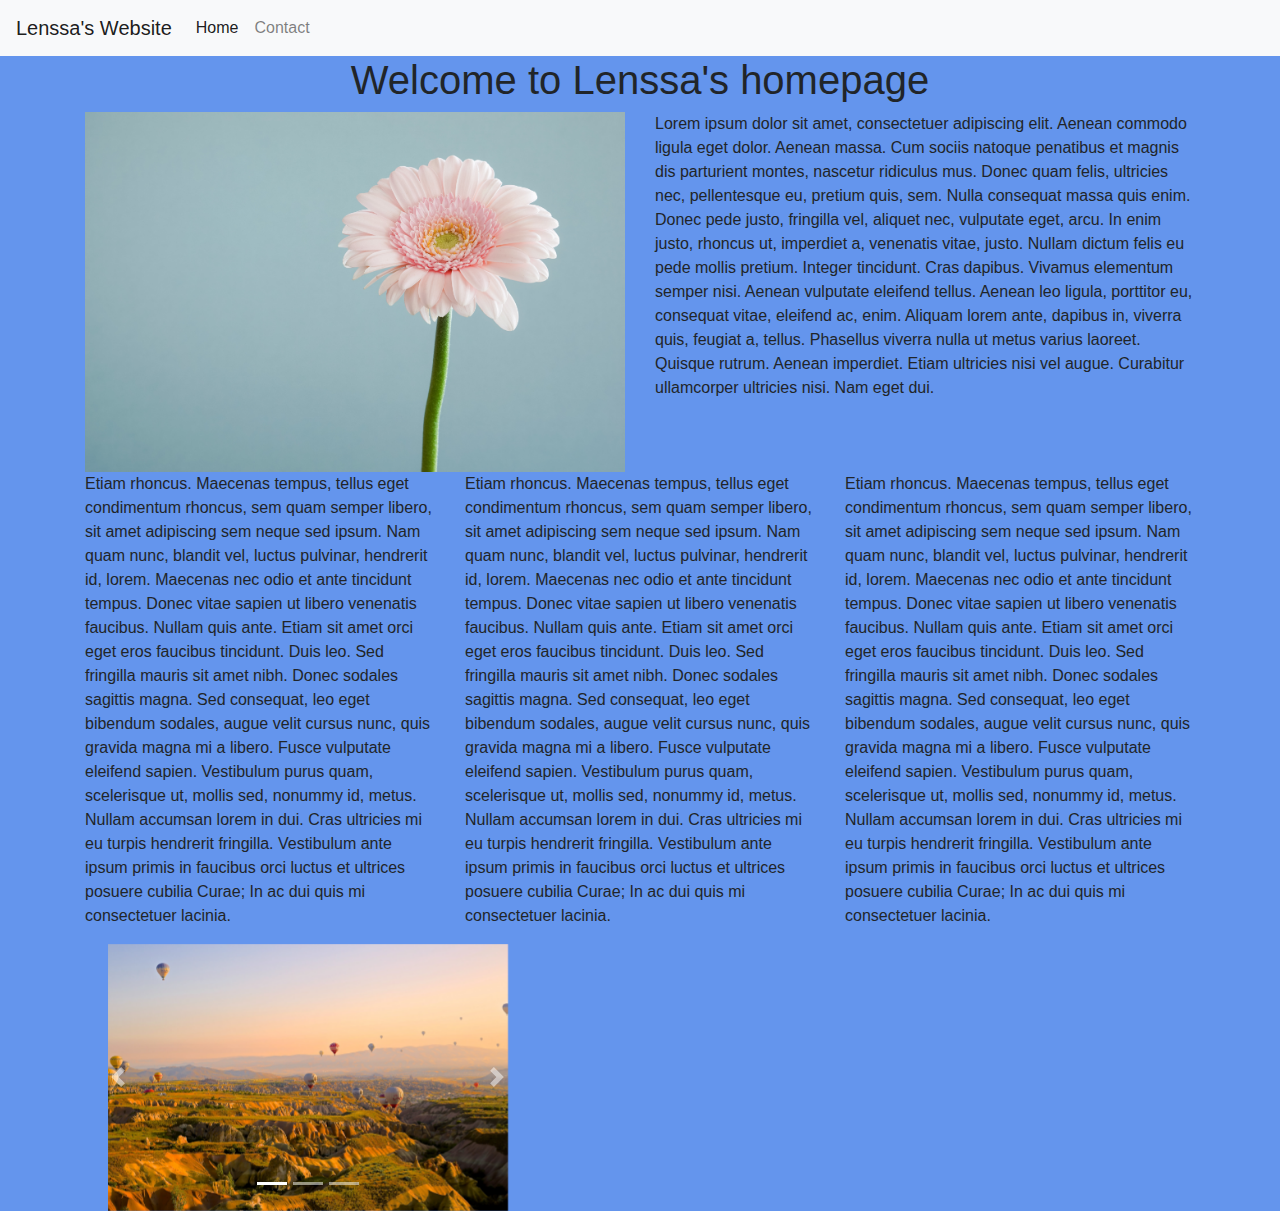
<file: index.html>
<!doctype html>
<html lang="en">
  <head>
    <!-- Required meta tags -->
    <meta charset="utf-8">
    <meta name="viewport" content="width=device-width, initial-scale=1, shrink-to-fit=no">
    <!-- Bootstrap CSS -->
    <link rel="stylesheet" href="css /bootstrap.min.css">
	<link rel="stylesheet" type="text/css" href="css /style.css">
    <title>Lenssa's website | Homepage</title>
  </head>
  <body>
<nav class="navbar navbar-expand-lg navbar-light bg-light">
  <a class="navbar-brand" href="index.html">Lenssa's Website</a>
  <button class="navbar-toggler" type="button" data-toggle="collapse" data-target="#navbarNav" aria-controls="navbarNav" aria-expanded="false" aria-label="Toggle navigation">
    <span class="navbar-toggler-icon"></span>
  </button>
  <div class="collapse navbar-collapse" id="navbarNav">
    <ul class="navbar-nav">
      <li class="nav-item active">
        <a class="nav-link" href="#">Home</a>
      </li>
      <li class="nav-item">
        <a class="nav-link" href="contact.html">Contact</a>
      </li>
    </ul>
  </div>
</nav>
<header><h1>Welcome to Lenssa's homepage</h1></header>
<div class="container">
	<div class="row">
		<div class="col-lg"> 
			<img src="images/index_5_flower.jpg" class="img-fluid" height="280;" alt="Flower">
		</div>
		<div class="col-lg">
			<p>Lorem ipsum dolor sit amet, consectetuer adipiscing elit. Aenean commodo ligula eget dolor. Aenean massa. Cum sociis natoque penatibus et magnis dis parturient montes, nascetur ridiculus mus. Donec quam felis, ultricies nec, pellentesque eu, pretium quis, sem. Nulla consequat massa quis enim. Donec pede justo, fringilla vel, aliquet nec, vulputate eget, arcu. In enim justo, rhoncus ut, imperdiet a, venenatis vitae, justo. Nullam dictum felis eu pede mollis pretium. Integer tincidunt. Cras dapibus. Vivamus elementum semper nisi. Aenean vulputate eleifend tellus. Aenean leo ligula, porttitor eu, consequat vitae, eleifend ac, enim. Aliquam lorem ante, dapibus in, viverra quis, feugiat a, tellus. Phasellus viverra nulla ut metus varius laoreet. Quisque rutrum. Aenean imperdiet. Etiam ultricies nisi vel augue. Curabitur ullamcorper ultricies nisi. Nam eget dui.</p>
		</div>
	</div>
	  <div class="row">
		<div class="col-md">
		  <p>Etiam rhoncus. Maecenas tempus, tellus eget condimentum rhoncus, sem quam semper libero, sit amet adipiscing sem neque sed ipsum. Nam quam nunc, blandit vel, luctus pulvinar, hendrerit id, lorem. Maecenas nec odio et ante tincidunt tempus. Donec vitae sapien ut libero venenatis faucibus. Nullam quis ante. Etiam sit amet orci eget eros faucibus tincidunt. Duis leo. Sed fringilla mauris sit amet nibh. Donec sodales sagittis magna. Sed consequat, leo eget bibendum sodales, augue velit cursus nunc, quis gravida magna mi a libero. Fusce vulputate eleifend sapien. Vestibulum purus quam, scelerisque ut, mollis sed, nonummy id, metus. Nullam accumsan lorem in dui. Cras ultricies mi eu turpis hendrerit fringilla. Vestibulum ante ipsum primis in faucibus orci luctus et ultrices posuere cubilia Curae; In ac dui quis mi consectetuer lacinia.</p></div>
		  
		<div class="col-md">
		    <p>Etiam rhoncus. Maecenas tempus, tellus eget condimentum rhoncus, sem quam semper libero, sit amet adipiscing sem neque sed ipsum. Nam quam nunc, blandit vel, luctus pulvinar, hendrerit id, lorem. Maecenas nec odio et ante tincidunt tempus. Donec vitae sapien ut libero venenatis faucibus. Nullam quis ante. Etiam sit amet orci eget eros faucibus tincidunt. Duis leo. Sed fringilla mauris sit amet nibh. Donec sodales sagittis magna. Sed consequat, leo eget bibendum sodales, augue velit cursus nunc, quis gravida magna mi a libero. Fusce vulputate eleifend sapien. Vestibulum purus quam, scelerisque ut, mollis sed, nonummy id, metus. Nullam accumsan lorem in dui. Cras ultricies mi eu turpis hendrerit fringilla. Vestibulum ante ipsum primis in faucibus orci luctus et ultrices posuere cubilia Curae; In ac dui quis mi consectetuer lacinia.</p></div>
		<div class="col-md">
		    <p>Etiam rhoncus. Maecenas tempus, tellus eget condimentum rhoncus, sem quam semper libero, sit amet adipiscing sem neque sed ipsum. Nam quam nunc, blandit vel, luctus pulvinar, hendrerit id, lorem. Maecenas nec odio et ante tincidunt tempus. Donec vitae sapien ut libero venenatis faucibus. Nullam quis ante. Etiam sit amet orci eget eros faucibus tincidunt. Duis leo. Sed fringilla mauris sit amet nibh. Donec sodales sagittis magna. Sed consequat, leo eget bibendum sodales, augue velit cursus nunc, quis gravida magna mi a libero. Fusce vulputate eleifend sapien. Vestibulum purus quam, scelerisque ut, mollis sed, nonummy id, metus. Nullam accumsan lorem in dui. Cras ultricies mi eu turpis hendrerit fringilla. Vestibulum ante ipsum primis in faucibus orci luctus et ultrices posuere cubilia Curae; In ac dui quis mi consectetuer lacinia.</p></div>
	</div>
	  </div>
	<div class="container text-center">
	<div class="row align-items-center">
	<div class="col-sm-5">
	  <div id="carouselExampleIndicators" class="carousel slide" data-ride="carousel">
  <ol class="carousel-indicators">
    <li data-target="#carouselExampleIndicators" data-slide-to="0" class="active"></li>
    <li data-target="#carouselExampleIndicators" data-slide-to="1"></li>
    <li data-target="#carouselExampleIndicators" data-slide-to="2"></li>
  </ol>
  <div class="carousel-inner">
    <div class="carousel-item active">
      <img class="d-block w-100" src="images/photo-1433838552652-f9a46b332c40.jpeg" alt="Landscape air baloons">
    </div>
    <div class="carousel-item">
      <img class="d-block w-100" src="images/photo-1518887668165-8fa91a9178be.jpeg" alt="Landscape nature">
    </div>
    <div class="carousel-item">
      <img class="d-block w-100" src="images/photo-1522878129833-838a904a0e9e.jpeg" alt="Grand Canyonx">
    </div>
  </div>
  <a class="carousel-control-prev" href="#carouselExampleIndicators" role="button" data-slide="prev">
    <span class="carousel-control-prev-icon" aria-hidden="true"></span>
    <span class="sr-only">Previous</span>
  </a>
  <a class="carousel-control-next" href="#carouselExampleIndicators" role="button" data-slide="next">
    <span class="carousel-control-next-icon" aria-hidden="true"></span>
    <span class="sr-only">Next</span>
  </a>
</div>
		</div>
		</div>
	  </div>

    <!-- Optional JavaScript -->
    <!-- jQuery first, then Popper.js (is included in the Bootstrap JS), then Bootstrap JS -->
    <script src="js/jquery-3.4.1.slim.min.js"></script>
    <script src="js/bootstrap.min.js"></script>
  </body>
</html>
</file>
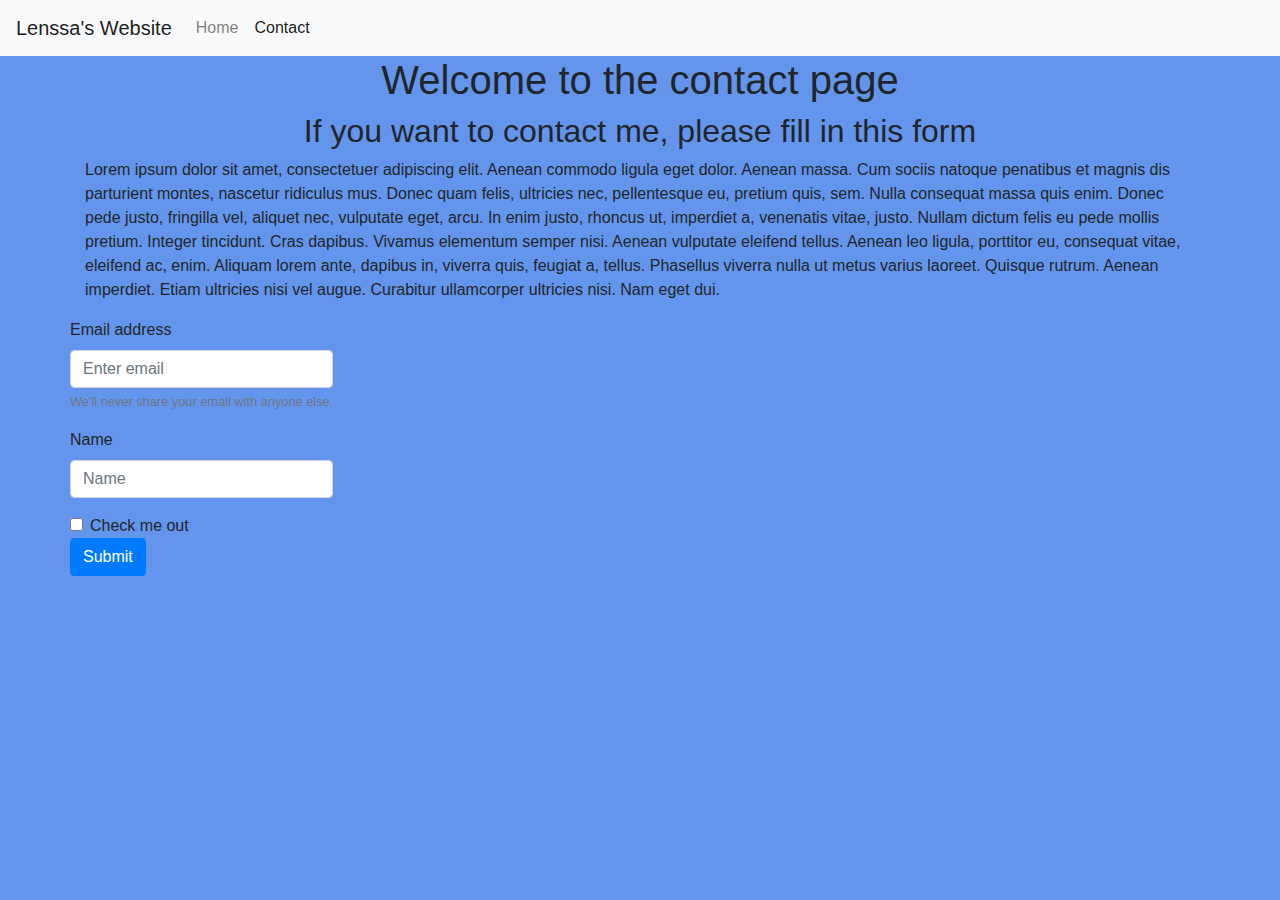
<file: contact.html>
<!doctype html>
<html lang="en">
  <head>
    <!-- Required meta tags -->
    <meta charset="utf-8">
    <meta name="viewport" content="width=device-width, initial-scale=1, shrink-to-fit=no">
    <!-- Bootstrap CSS -->
    <link rel="stylesheet" href="css /bootstrap.min.css">
	<link rel="stylesheet" type="text/css" href="css /style.css">
    <title>Lenssa's website | Contact</title>
  </head>
  <body>
<nav class="navbar navbar-expand-lg navbar-light bg-light">
  <a class="navbar-brand" href="index.html">Lenssa's Website</a>
  <button class="navbar-toggler" type="button" data-toggle="collapse" data-target="#navbarNav" aria-controls="navbarNav" aria-expanded="false" aria-label="Toggle navigation">
    <span class="navbar-toggler-icon"></span>
  </button>
  <div class="collapse navbar-collapse" id="navbarNav">
    <ul class="navbar-nav">
      <li class="nav-item">
        <a class="nav-link" href="index.html">Home</a>
      </li>
      <li class="nav-item active">
        <a class="nav-link" href="#">Contact</a>
      </li>
    </ul>
  </div>
</nav>
<header><h1>Welcome to the contact page</h1></header>
<div class="container">
	<div class="row">
		<div class="col">
			<h2>If you want to contact me, please fill in this form</h2>
			<p>Lorem ipsum dolor sit amet, consectetuer adipiscing elit. Aenean commodo ligula eget dolor. Aenean massa. Cum sociis natoque penatibus et magnis dis parturient montes, nascetur ridiculus mus. Donec quam felis, ultricies nec, pellentesque eu, pretium quis, sem. Nulla consequat massa quis enim. Donec pede justo, fringilla vel, aliquet nec, vulputate eget, arcu. In enim justo, rhoncus ut, imperdiet a, venenatis vitae, justo. Nullam dictum felis eu pede mollis pretium. Integer tincidunt. Cras dapibus. Vivamus elementum semper nisi. Aenean vulputate eleifend tellus. Aenean leo ligula, porttitor eu, consequat vitae, eleifend ac, enim. Aliquam lorem ante, dapibus in, viverra quis, feugiat a, tellus. Phasellus viverra nulla ut metus varius laoreet. Quisque rutrum. Aenean imperdiet. Etiam ultricies nisi vel augue. Curabitur ullamcorper ultricies nisi. Nam eget dui.</p>
		</div>
	</div>
	  <div class="row">
<form>
  <div class="form-group">
    <label for="exampleInputEmail1">Email address</label>
    <input type="email" class="form-control" id="exampleInputEmail1" aria-describedby="emailHelp" placeholder="Enter email">
    <small id="emailHelp" class="form-text text-muted">We'll never share your email with anyone else.</small>
  </div>
  <div class="form-group">
    <label for="exampleInputName1">Name</label>
    <input type="Name" class="form-control" id="exampleInputName1" placeholder="Name">
  </div>
  <div class="form-check">
    <input type="checkbox" class="form-check-input" id="exampleCheck1">
    <label class="form-check-label" for="exampleCheck1">Check me out</label>
  </div>
  <button type="submit" class="btn btn-primary">Submit</button>
</form>
	</div>
	  </div>
	

    <!-- Optional JavaScript -->
    <!-- jQuery first, then Popper.js (is included in the Bootstrap JS), then Bootstrap JS -->
    <script src="js/jquery-3.4.1.slim.min.js"></script>
    <script src="js/bootstrap.min.js"></script>
  </body>
</html>
</file>
<file: css /style.css>
﻿.carousel img { 
	max-height:300px;
	max-width: 400px;
	margin: 0 auto;
	
}

body{
	background-color:cornflowerblue;
}

h1{
	text-align:center;
}

h2{
	text-align: center;
	
}
</file>
